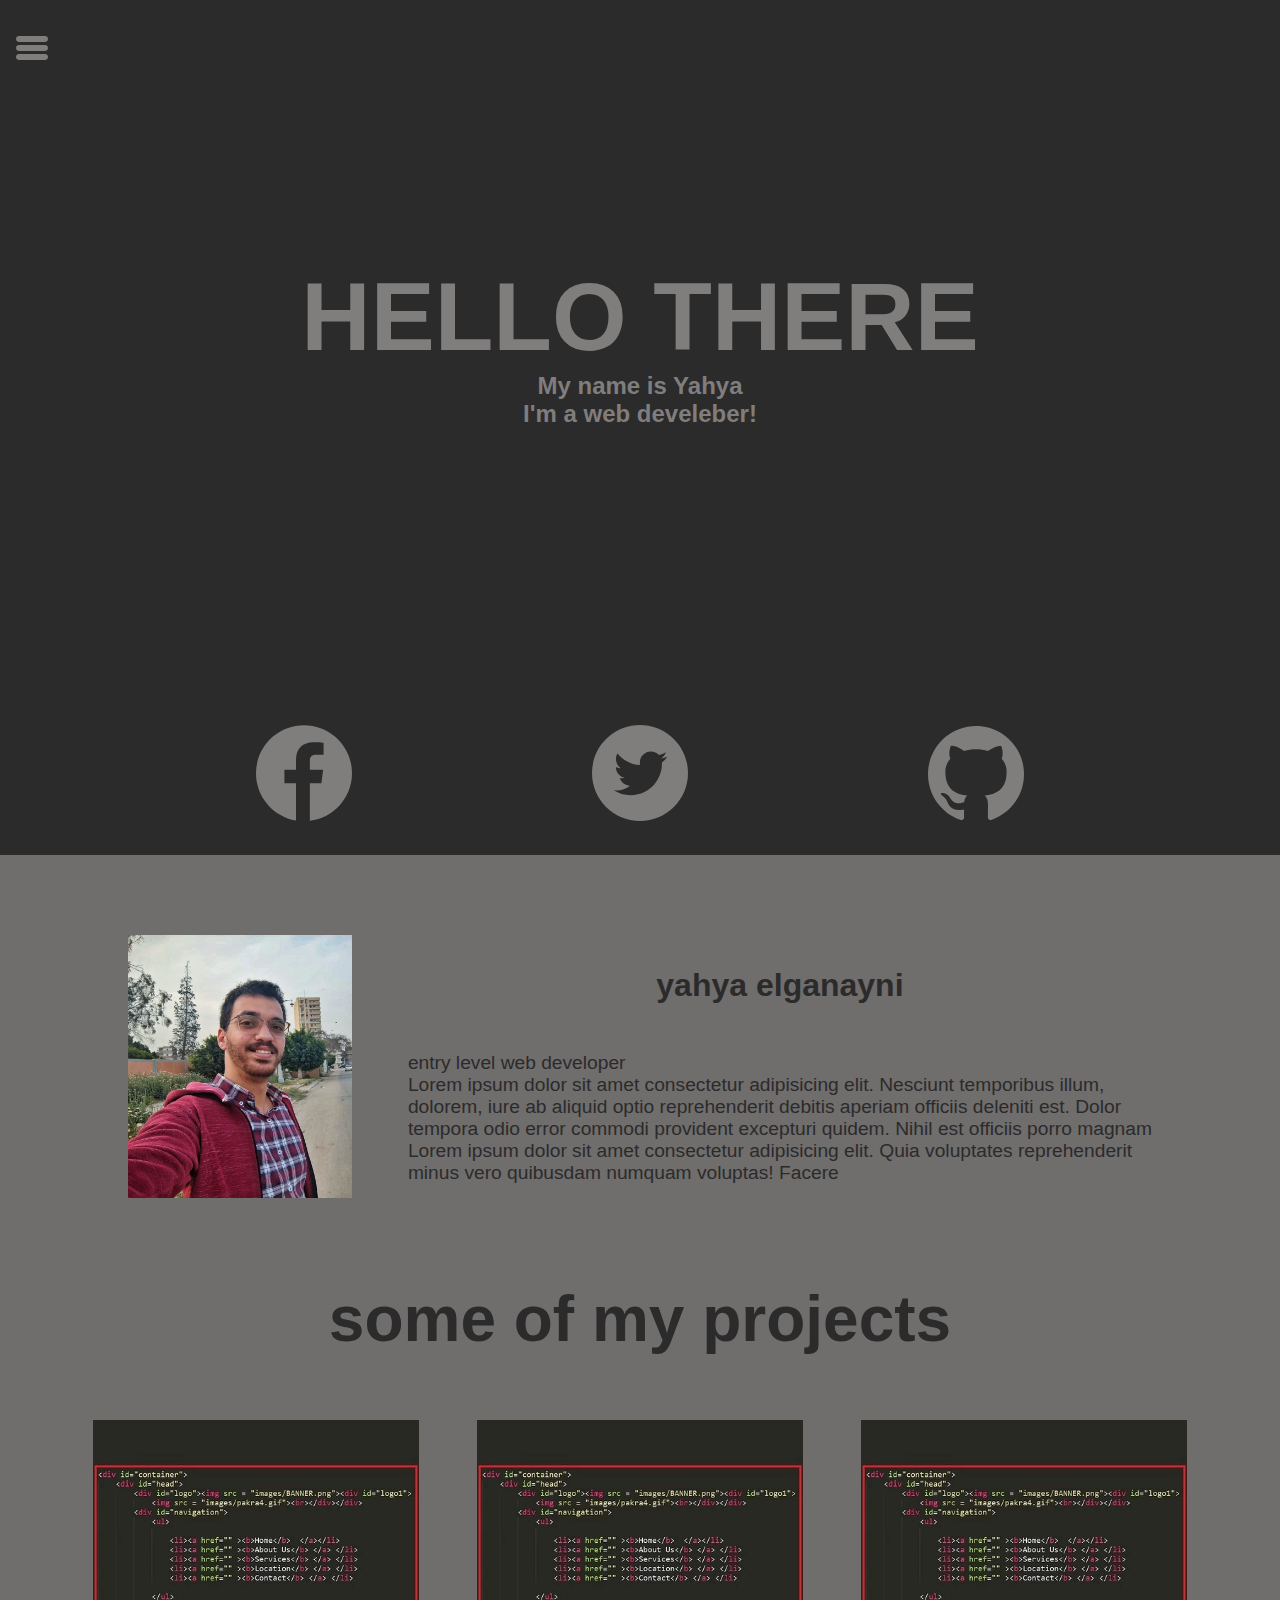
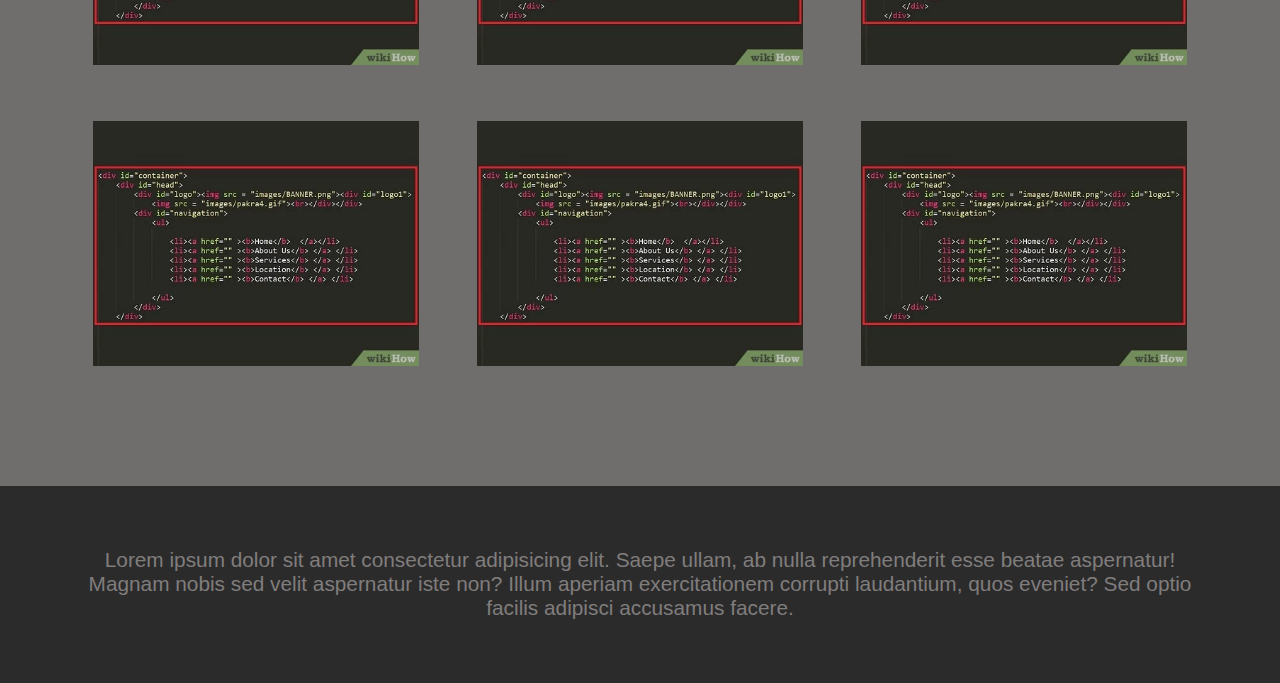
<file: index.html>
<!DOCTYPE html>
<html lang="en">
  <head>
    <meta charset="UTF-8" />
    <meta http-equiv="X-UA-Compatible" content="IE=edge" />
    <meta name="viewport" content="width=device-width, initial-scale=1.0" />
    <link rel="stylesheet" href="./style.css" />
    <title>Document</title>
  </head>
  <body>
    <div class="main-heder">
      <nav class="dropdown">
        <img src="./icons/list.svg" alt="dropdown" clss="dropdown-icon" />
        <ul>
          <li><a href="#">about me</a></li>
          <li><a href="#">progects</a></li>
          <li><a href="#">contact us</a></li>
        </ul>
      </nav>
      <div class="main-text">
        <h1>HELLO THERE</h1>
        <h2>My name is Yahya</h2>
        <h2>I'm a web develeber!</h2>
      </div>
      <div class="icons">
        <a href="#">
          <img src="./icons/facebook.svg" alt="facebook" />
        </a>
        <a href="#">
          <img src="./icons/twitter.svg" alt="twitter" />
        </a>
        <a href="#">
          <img src="./icons/github.svg" alt="github" />
        </a>
      </div>
    </div>
    <div class="about-me-container">
      <div class="about-me-img">
        <img src="./imges/about-me-img.jpeg" alt="m photo" />
      </div>
      <div class="about-me-text">
        <h2>yahya elganayni</h2>
        <p>entry level web developer</p>
        <p>
          Lorem ipsum dolor sit amet consectetur adipisicing elit. Nesciunt
          temporibus illum, dolorem, iure ab aliquid optio reprehenderit debitis
          aperiam officiis deleniti est. Dolor tempora odio error commodi
          provident excepturi quidem. Nihil est officiis porro magnam<br />
          Lorem ipsum dolor sit amet consectetur adipisicing elit. Quia
          voluptates reprehenderit minus vero quibusdam numquam voluptas! Facere
        </p>
      </div>
    </div>
    <h2 class="projects-header">some of my projects</h2>
    <div class="projects">
      <img src="./imges/1.jpg" alt="web-project" />
      <img src="./imges/1.jpg" alt="web-project" />
      <img src="./imges/1.jpg" alt="web-project" />
      <img src="./imges/1.jpg" alt="web-project" />
      <img src="./imges/1.jpg" alt="web-project" />
      <img src="./imges/1.jpg" alt="web-project" />
    </div>

    <footer>
      <p>
        Lorem ipsum dolor sit amet consectetur adipisicing elit. Saepe ullam, ab
        nulla reprehenderit esse beatae aspernatur! Magnam nobis sed velit
        aspernatur iste non? Illum aperiam exercitationem corrupti laudantium,
        quos eveniet? Sed optio facilis adipisci accusamus facere.
      </p>
    </footer>
  </body>
</html>
</file>
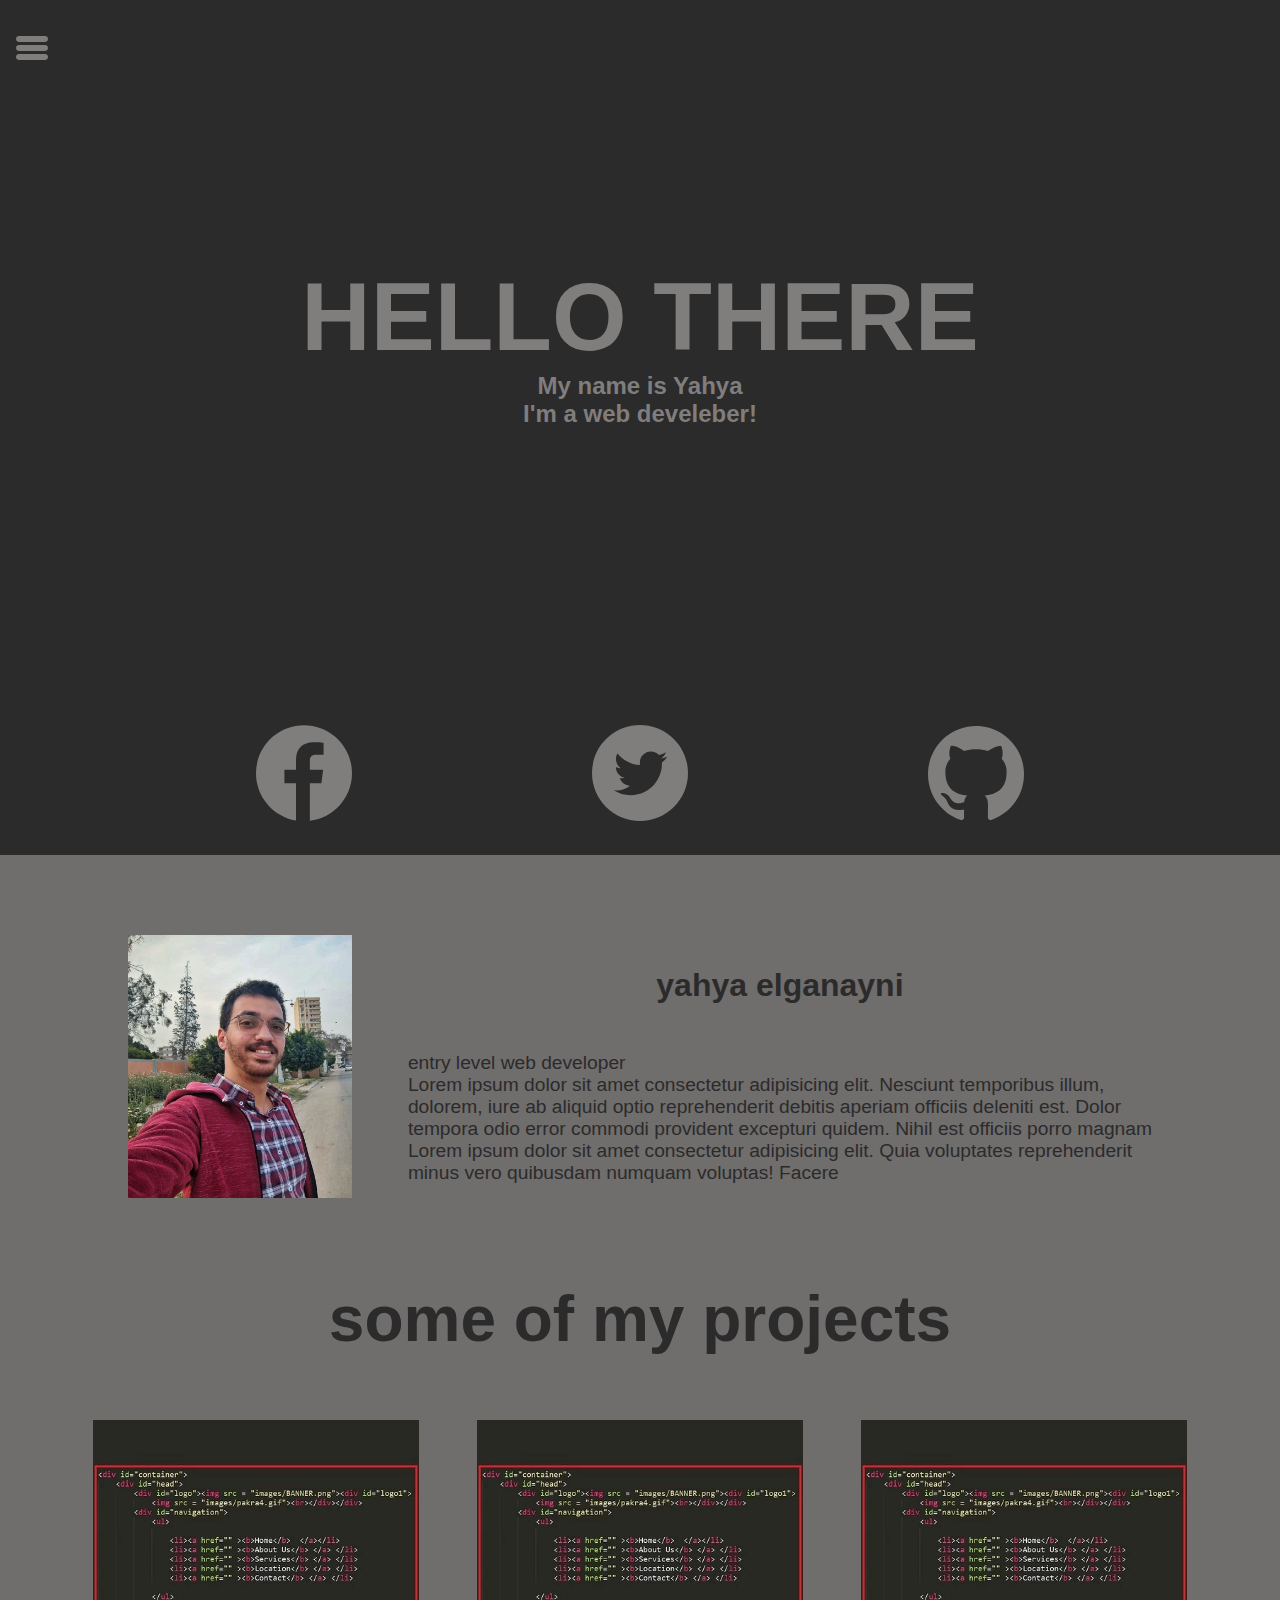
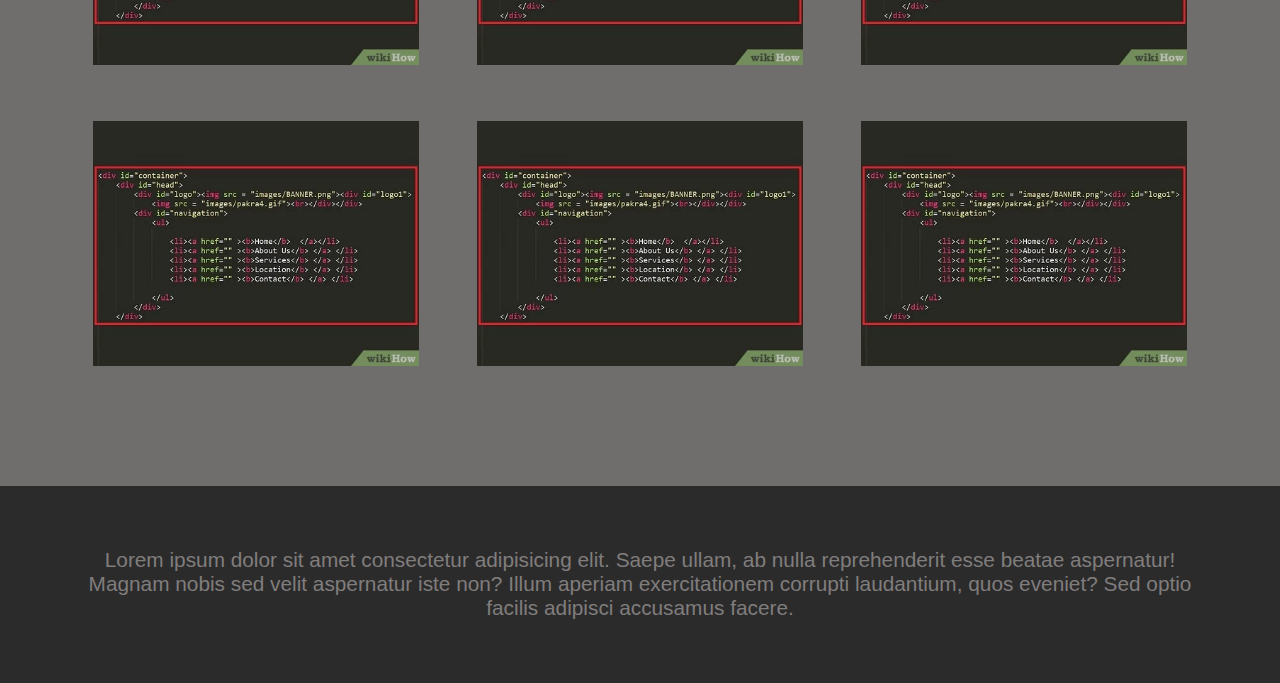
<file: my-portofolio.html>
<!DOCTYPE html>
<html lang="en">
  <head>
    <meta charset="UTF-8" />
    <meta http-equiv="X-UA-Compatible" content="IE=edge" />
    <meta name="viewport" content="width=device-width, initial-scale=1.0" />
    <link rel="stylesheet" href="/style.css" />
    <title>Document</title>
  </head>
  <body>
    <div class="main-heder">
      <nav class="dropdown">
        <img src="./icons/list.svg" alt="dropdown" clss="dropdown-icon" />
        <ul>
          <li><a href="#">about me</a></li>
          <li><a href="#">progects</a></li>
          <li><a href="#">contact us</a></li>
        </ul>
      </nav>
      <div class="main-text">
        <h1>HELLO THERE</h1>
        <h2>My name is Yahya</h2>
        <h2>I'm a web develeber!</h2>
      </div>
      <div class="icons">
        <a href="#">
          <img src="./icons/facebook.svg" alt="facebook" />
        </a>
        <a href="#">
          <img src="./icons/twitter.svg" alt="twitter" />
        </a>
        <a href="#">
          <img src="./icons/github.svg" alt="github" />
        </a>
      </div>
    </div>
    <div class="about-me-container">
      <div class="about-me-img">
        <img src="./imges/about-me-img.jpeg" alt="m photo" />
      </div>
      <div class="about-me-text">
        <h2>yahya elganayni</h2>
        <p>entry level web developer</p>
        <p>
          Lorem ipsum dolor sit amet consectetur adipisicing elit. Nesciunt
          temporibus illum, dolorem, iure ab aliquid optio reprehenderit debitis
          aperiam officiis deleniti est. Dolor tempora odio error commodi
          provident excepturi quidem. Nihil est officiis porro magnam<br />
          Lorem ipsum dolor sit amet consectetur adipisicing elit. Quia
          voluptates reprehenderit minus vero quibusdam numquam voluptas! Facere
        </p>
      </div>
    </div>
    <h2 class="projects-header">some of my projects</h2>
    <div class="projects">
      <img src="/imges/1.jpg" alt="web-project" />
      <img src="/imges/1.jpg" alt="web-project" />
      <img src="/imges/1.jpg" alt="web-project" />
      <img src="/imges/1.jpg" alt="web-project" />
      <img src="/imges/1.jpg" alt="web-project" />
      <img src="/imges/1.jpg" alt="web-project" />
    </div>

    <footer>
      <p>
        Lorem ipsum dolor sit amet consectetur adipisicing elit. Saepe ullam, ab
        nulla reprehenderit esse beatae aspernatur! Magnam nobis sed velit
        aspernatur iste non? Illum aperiam exercitationem corrupti laudantium,
        quos eveniet? Sed optio facilis adipisci accusamus facere.
      </p>
    </footer>
  </body>
</html>
</file>
<file: style.css>
* {
  margin: 0;
  padding: 0;
}

body {
  background-color: rgb(112, 109, 109);
  font-family: "Lucida Sans", "Lucida Sans Regular", "Lucida Grande",
    "Lucida Sans Unicode", Geneva, Verdana, sans-serif;
}

.main-heder {
  text-align: center;
  color: #807d7d;
  background-color: #2b2b2b;
  height: 95vh;
  display: flex;

  justify-content: center;
  align-items: center;
  position: relative;
}
.dropdown {
  position: absolute;
  list-style-type: none;
  text-align: left;
  top: 2em;
  left: 1em;
}
.dropdown img {
  width: 2em;
}
.dropdown ul li {
  display: none;
  list-style-type: none;
  font-size: 1.3em;
}
.dropdown:hover li {
  display: block;
}
.dropdown li:hover a {
  color: #868686;
}

.dropdown a {
  color: rgb(112, 109, 109);
  text-decoration: none;
}
.main-text {
  position: absolute;
  bottom: 50%;
}

.main-heder h1 {
  font-size: 6em;
}

.icons {
  display: flex;
  justify-content: space-between;
  align-self: flex-end;
  width: 60%;
  padding: 30px;
}

.icons img {
  width: 6em;
  /* margin: 5em; */
  transition: 0.3s;
}
a {
  padding: 0 !important;
}

.icons img:hover {
  transform: scale(1.1);
}

/* about me page */

.about-me-container {
  display: flex;
  padding: 5em 10%;
}
.about-me-img img {
  width: 80%;
}
.about-me-text {
  color: #2b2b2b;
  position: relative;
  top: 2em;
}
.about-me-text h2 {
  font-size: 2em;
  text-align: center;
  margin-bottom: 1.5em;
}

.about-me-text p {
  font-size: 1.2em;
}
.projects {
  display: grid;
  grid-template-columns: repeat(3, 1fr);
  justify-items: center;
  justify-content: center;
  padding: 5%;
}

.projects-header {
  text-align: center;
  font-size: 4em;
  color: #2b2b2b;
}

.projects img {
  margin-bottom: 1.5em;
  width: 85%;
  height: auto;
  padding-bottom: 2em;
}

footer {
  text-align: center;
  font-size: 1.3em;
  color: #807d7d;
  background-color: #2b2b2b;
  padding: 3em;
}

/* @media (max-width: 800px) {
  .main-heder {
    height: 55vh;
  }
  .main-heder h1 {
    font-size: 3em;
  }

  .icons {
    display: flex;
    justify-content: space-between;
    align-self: flex-end;
  }

  .icons img {
    width: 4em;
    margin: 3em;
  }
  a {
    padding: 0 !important;
  }

  .icons img:hover {
    transform: scale(1.1);
  }
  .projects {
    display: grid;
    grid-template-columns: repeat(1, 1fr);
    justify-items: center;
    justify-content: center;
    padding-left: 20px;
    padding-right: 20px;
  }

  .projects img {
    margin-bottom: 1.5em;
  }

  .projects-header {
    text-align: center;
    font-size: 2em;
    padding: 2em;
  }
} */

@media (max-width: 500px) {
  .main-heder {
    height: 60vh;
  }
  .main-heder h1 {
    font-size: 2em;
  }

  .icons img {
    width: 4em;
    /* margin: 3em; */
  }
  a {
    padding: 0 !important;
  }

  .icons img:hover {
    transform: scale(1.1);
  }
  .about-me-container {
    width: 50%;
  }

  .projects {
    display: grid;
    grid-template-columns: repeat(1, 1fr);
    justify-items: center;
    justify-content: center;
  }

  .projects img {
    padding: 0;
  }

  .projects-header {
    text-align: center;
    font-size: 1.7em;
    padding: 2em;
  }
}
</file>
